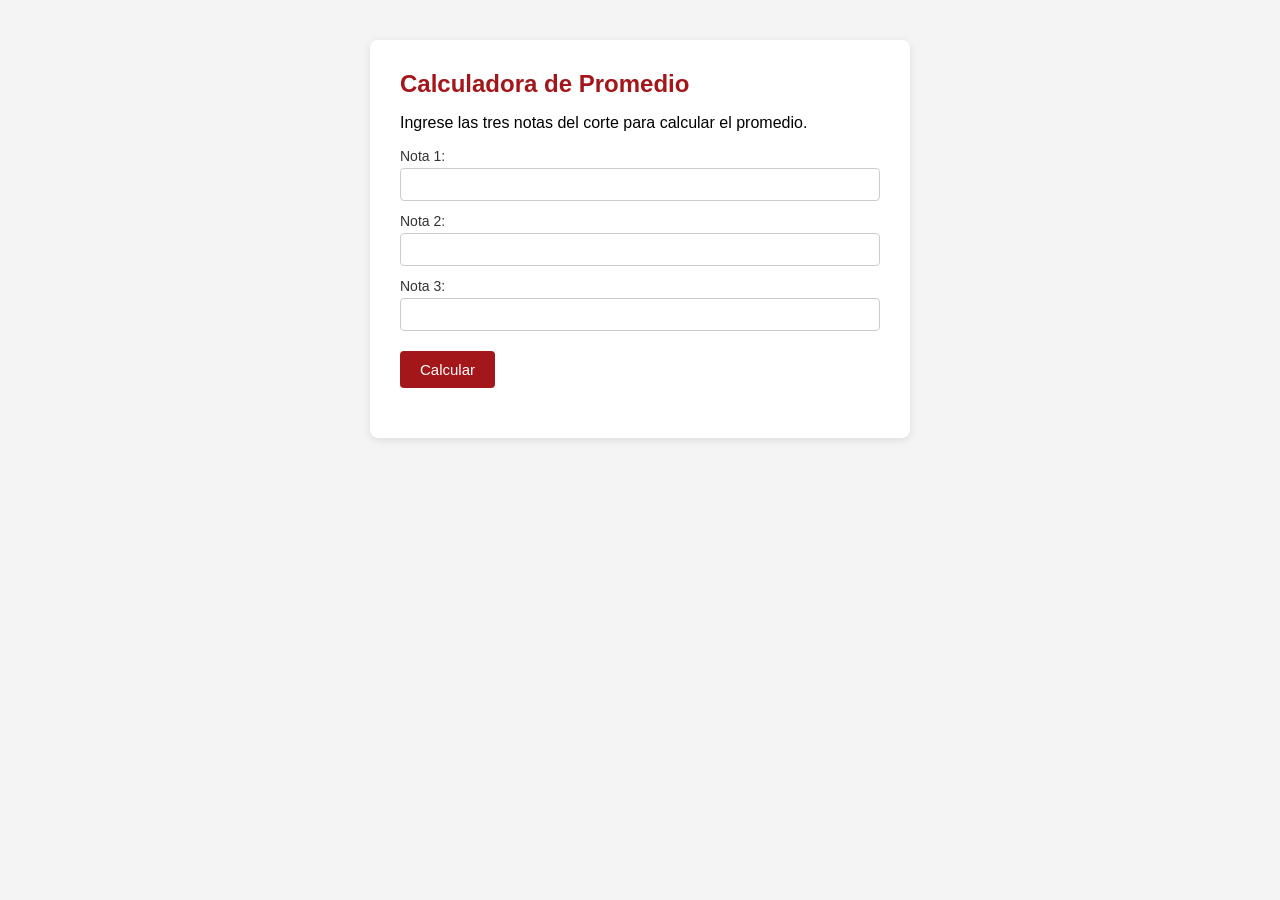
<file: index.html>
<!DOCTYPE html>
<html lang="es">
<head>
    <meta charset="UTF-8">
    <title>Calculadora de promedio</title>
    <link rel="stylesheet" href="estilos.css">
</head>
<body>

    <div class="contenedor">
        <h1>Calculadora de Promedio</h1>
        <p>Ingrese las tres notas del corte para calcular el promedio.</p>

        <label>Nota 1:</label>
        <input type="number" id="nota1" step="0.1">

        <label>Nota 2:</label>
        <input type="number" id="nota2" step="0.1">

        <label>Nota 3:</label>
        <input type="number" id="nota3" step="0.1">

        <button onclick="calcularPromedio()">Calcular</button>

        <p id="resultadoPromedio"></p>
        <p id="resultadoEstado"></p>
    </div>

    <script>
        const cantidadNotas = 3;

        function calcularPromedio() {
            const nota1 = parseFloat(document.getElementById("nota1").value);
            const nota2 = parseFloat(document.getElementById("nota2").value);
            const nota3 = parseFloat(document.getElementById("nota3").value);

            if (isNaN(nota1) || isNaN(nota2) || isNaN(nota3)) {
                document.getElementById("resultadoPromedio").innerHTML = "Debe ingresar las tres notas.";
                return;
            }

            const promedio = (nota1 + nota2 + nota3) / cantidadNotas;

            document.getElementById("resultadoPromedio").innerHTML = "Promedio: " + promedio.toFixed(2);

            if (promedio >= 3.0) {
                document.getElementById("resultadoEstado").innerHTML = "Resultado: aprobado";
            } else {
                document.getElementById("resultadoEstado").innerHTML = "Resultado: reprobado";
            }
        }
    </script>

</body>
</html>
</file>
<file: estilos.css>
body {
    font-family: Arial, sans-serif;
    background-color: #f4f4f4;
    margin: 0;
    padding: 40px;
}

.contenedor {
    background-color: #ffffff;
    max-width: 480px;
    margin: 0 auto;
    padding: 30px;
    border-radius: 8px;
    box-shadow: 0 2px 8px rgba(0, 0, 0, 0.1);
}

h1 {
    color: #a3161a;
    font-size: 24px;
    margin-top: 0;
}

label {
    display: block;
    margin-top: 12px;
    font-size: 14px;
    color: #333333;
}

input {
    width: 100%;
    padding: 8px;
    margin-top: 4px;
    border: 1px solid #cccccc;
    border-radius: 4px;
    box-sizing: border-box;
}

button {
    margin-top: 20px;
    padding: 10px 20px;
    background-color: #a3161a;
    color: #ffffff;
    border: none;
    border-radius: 4px;
    cursor: pointer;
    font-size: 15px;
}

button:hover {
    background-color: #8c1216;
}

#resultadoPromedio {
    margin-top: 20px;
    font-size: 18px;
    font-weight: bold;
    color: #333333;
}

#resultadoEstado {
    font-size: 15px;
    color: #666666;
}
</file>
